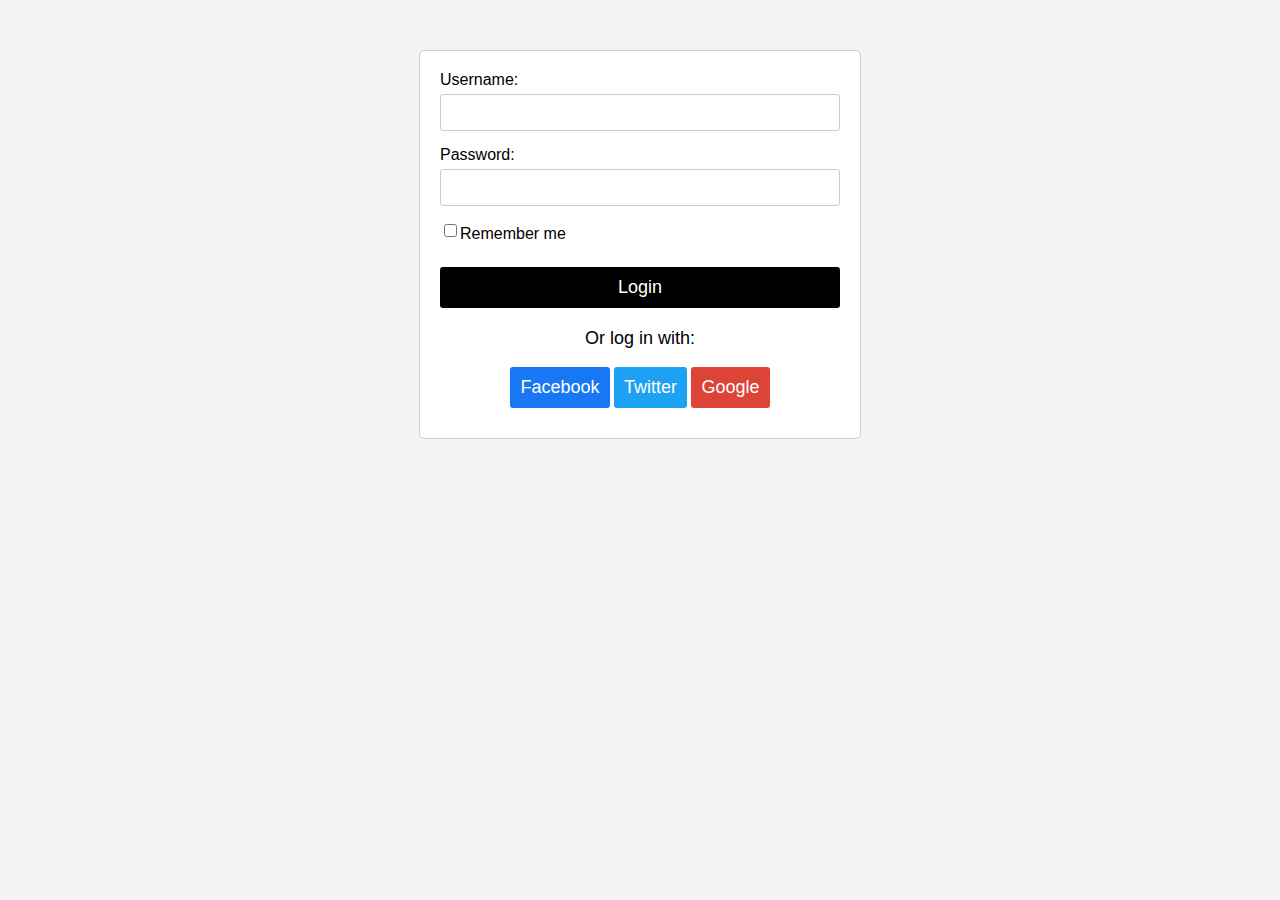
<file: HTML and CSS Exercises/Exercise1Page241/index.html>
<!DOCTYPE html>
<html lang="en">

<head>
    <meta charset="UTF-8">
    <meta name="viewport" content="width=device-width, initial-scale=1.0">
    <title>Login Form</title>
    <link rel="stylesheet" href="style.css">
</head>

<body>
    <div class="login-container">
        <form id="login-form" action="#" method="post">
            <label for="username">Username:</label>
            <input type="text" id="username" name="username" required>

            <label for="password">Password:</label>
            <input type="password" id="password" name="password" required>

            <div class="remember-me">
                <input type="checkbox" id="remember" name="remember">
                <label for="remember">Remember me</label>
            </div>

            <button type="submit">Login</button>

            <div class="social-media-login">
                <p>Or log in with:</p>
                <button class="facebook-login">Facebook</button>
                <button class="twitter-login">Twitter</button>
                <button class="google-login">Google</button>
            </div>
        </form>
    </div>
</body>

</html>
</file>
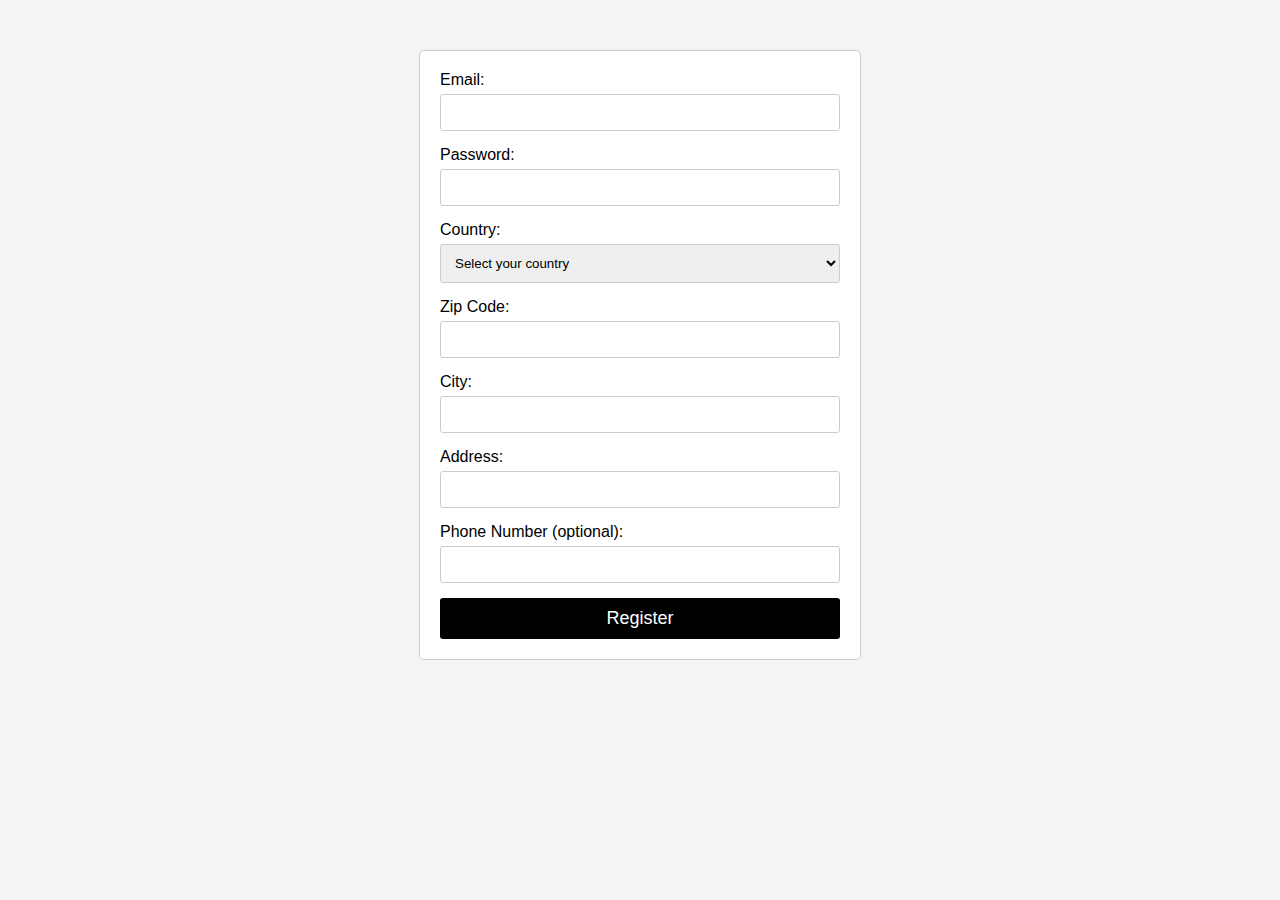
<file: HTML and CSS Exercises/Exercise2Page242/index.html>
<!DOCTYPE html>
<html lang="en">

<head>
    <meta charset="UTF-8">
    <meta name="viewport" content="width=device-width, initial-scale=1.0">
    <title>Registration Form</title>
    <link rel="stylesheet" href="style.css">
</head>

<body>
    <div class="register-container">
        <form id="register-form" action="#" method="post">
            <label for="email">Email:</label>
            <input type="email" id="email" name="email" required>

            <label for="password">Password:</label>
            <input type="password" id="password" name="password" required>

            <label for="country">Country:</label>
            <select id="country" name="country" required>
                <option value="" disabled selected>Select your country</option>
                <option value="usa">United States</option>
                <option value="canada">Canada</option>
                <option value="uk">United Kingdom</option>
                <option value="bg">Bulgaria</option>
                <option value="gr">Greece</option>
                <option value="ge">Germany</option>
                <option value="ru">Russia</option>
                <option value="uk">Ukraine</option>
                <option value="fr">France</option>
                <option value="sp">Spain</option>
                <option value="pr">Portugal</option>
                <option value="it">Italy</option>
            </select>

            <label for="zip">Zip Code:</label>
            <input type="text" id="zip" name="zip" required>

            <label for="city">City:</label>
            <input type="text" id="city" name="city" required>

            <label for="address">Address:</label>
            <input type="text" id="address" name="address" required>

            <label for="phone">Phone Number (optional):</label>
            <input type="tel" id="phone" name="phone">

            <button type="submit">Register</button>
        </form>
    </div>
</body>

</html>
</file>
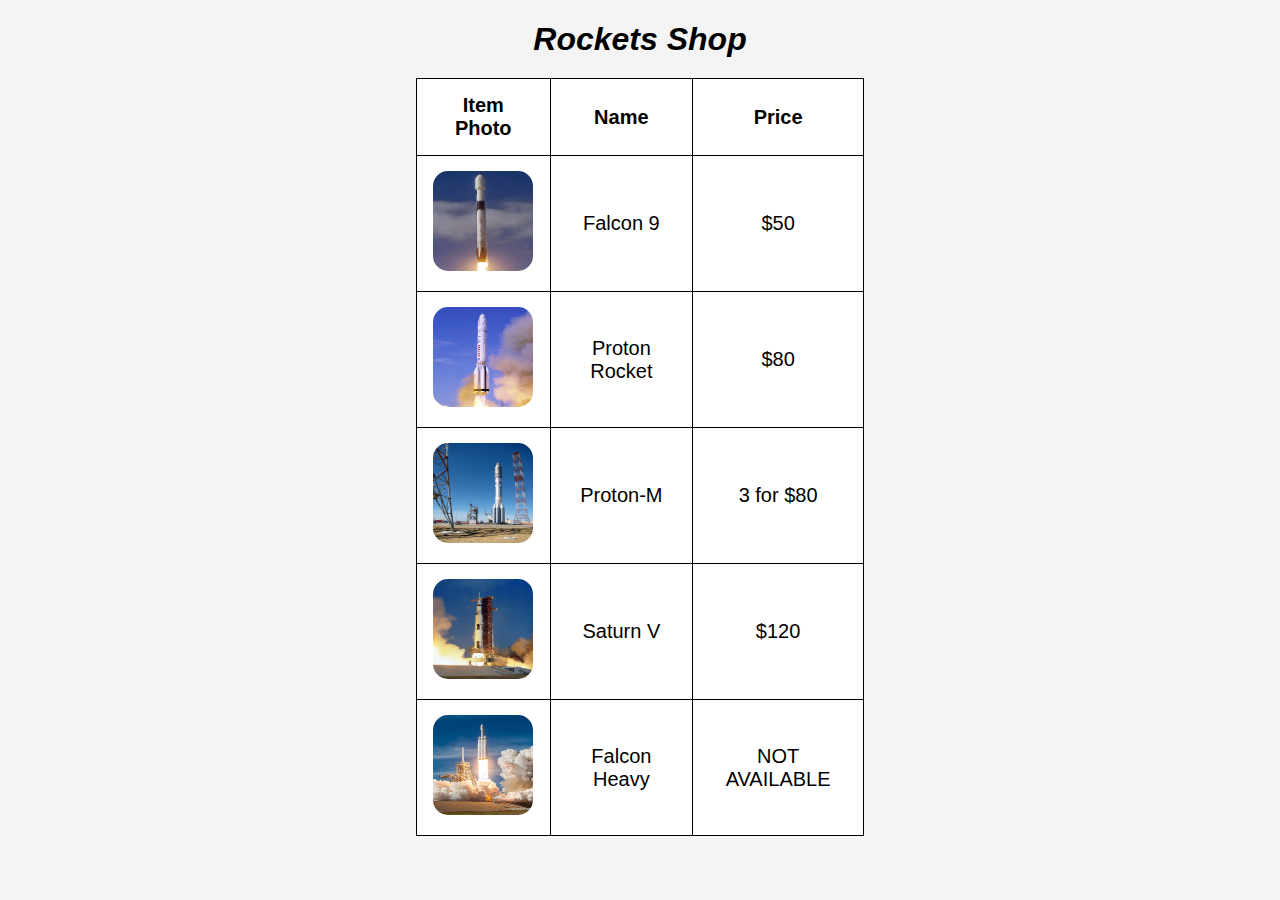
<file: HTML and CSS Exercises/ExercisePage256/index.html>
<!DOCTYPE html>
<html lang="en">

<head>
    <meta charset="UTF-8">
    <meta name="viewport" content="width=device-width, initial-scale=1.0">
    <title>Rocket Information</title>
    <link rel="stylesheet" href="style.css">
</head>

<body>
    <h1>Rockets Shop</h1>
    <table>
        <thead>
            <tr>
                <th>Item Photo</th>
                <th>Name</th>
                <th>Price</th>
            </tr>
        </thead>
        <tbody>
            <tr>
                <td><img src="falcon9.jpg" alt="Falcon 9"></td>
                <td>Falcon 9</td>
                <td>$50</td>
            </tr>
            <tr>
                <td><img src="proton_rocket.jpg" alt="Proton Rocket"></td>
                <td>Proton Rocket</td>
                <td>$80</td>
            </tr>
            <tr>
                <td><img src="proton_m.jpg" alt="Proton-M"></td>
                <td>Proton-M</td>
                <td>3 for $80</td>
            </tr>
            <tr>
                <td><img src="saturn_v.jpg" alt="Saturn V"></td>
                <td>Saturn V</td>
                <td>$120</td>
            </tr>
            <tr>
                <td><img src="falcon_heavy.jpg" alt="Falcon Heavy"></td>
                <td>Falcon Heavy</td>
                <td>NOT AVAILABLE</td>
            </tr>
        </tbody>
    </table>

</body>

</html>
</file>
<file: HTML and CSS Exercises/Exercise1Page241/style.css>
body {
    font-family: Arial, sans-serif;
    margin: 0;
    padding: 0;
    background-color: #f4f4f4;
}

.login-container {
    max-width: 400px;
    margin: 50px auto;
    padding: 20px;
    background-color: #fff;
    border: 1px solid #ccc;
    border-radius: 5px;
}

form {
    display: flex;
    flex-direction: column;
}

label {
    margin-bottom: 5px;
}

input {
    padding: 10px;
    margin-bottom: 15px;
    border: 1px solid #ccc;
    border-radius: 3px;
}

.remember-me {
    display: flex;
    align-items: center;
    margin-bottom: 15px;
}

button {
    background-color: #000000;
    color: #fff;
    font-size: 18px;
    padding: 10px;
    border: none;
    border-radius: 3px;
    cursor: pointer;
}

p {
    margin-top: 0;
    font-size: 18px;
}

.social-media-login {
    margin-top: 20px;
    text-align: center;
}

.facebook-login, .twitter-login, .google-login {
    color: #fff;
    padding: 10px;
    margin-bottom: 10px;
    border: none;
    border-radius: 3px;
    cursor: pointer;
}

.facebook-login {
    background-color: #1877f2;
}

.twitter-login {
    background-color: #1da1f2;
}

.google-login {
    background-color: #db4437;
}
</file>
<file: HTML and CSS Exercises/Exercise2Page242/style.css>
body {
    font-family: Arial, sans-serif;
    margin: 0;
    padding: 0;
    background-color: #f4f4f4;
}

.register-container {
    max-width: 400px;
    margin: 50px auto;
    padding: 20px;
    background-color: #fff;
    border: 1px solid #ccc;
    border-radius: 5px;
}

form {
    display: flex;
    flex-direction: column;
}

label {
    margin-bottom: 5px;
}

input,
select {
    padding: 10px;
    margin-bottom: 15px;
    border: 1px solid #ccc;
    border-radius: 3px;
}

button {
    background-color: #000000;
    font-size: 18px;
    color: #fff;
    padding: 10px;
    border: none;
    border-radius: 3px;
    cursor: pointer;
}
</file>
<file: HTML and CSS Exercises/ExercisePage256/style.css>
body {
    font-family: Arial, sans-serif;
    margin: 0;
    padding: 0;
    background-color: #f4f4f4;
}

table {
    width: 35%;
    border-collapse: collapse;
    margin: 50px auto;
    margin-top: 20px;
    background-color: #fff;
    border: 1px solid #000000;
}

thead th, tbody td {
    padding: 15px;
    text-align: center;
    font-size: 20px;
    border: 1px solid #000000;
}

thead th {
    background-color: #ffffff;
    border: 1px solid #000000;
    color: #000000;
}

img {
    width: 100px;
    height: 100px;
    border-radius: 15px;
}

h1{
    font-style: italic;
    text-align: center;
    margin-bottom: 0;
}
</file>
